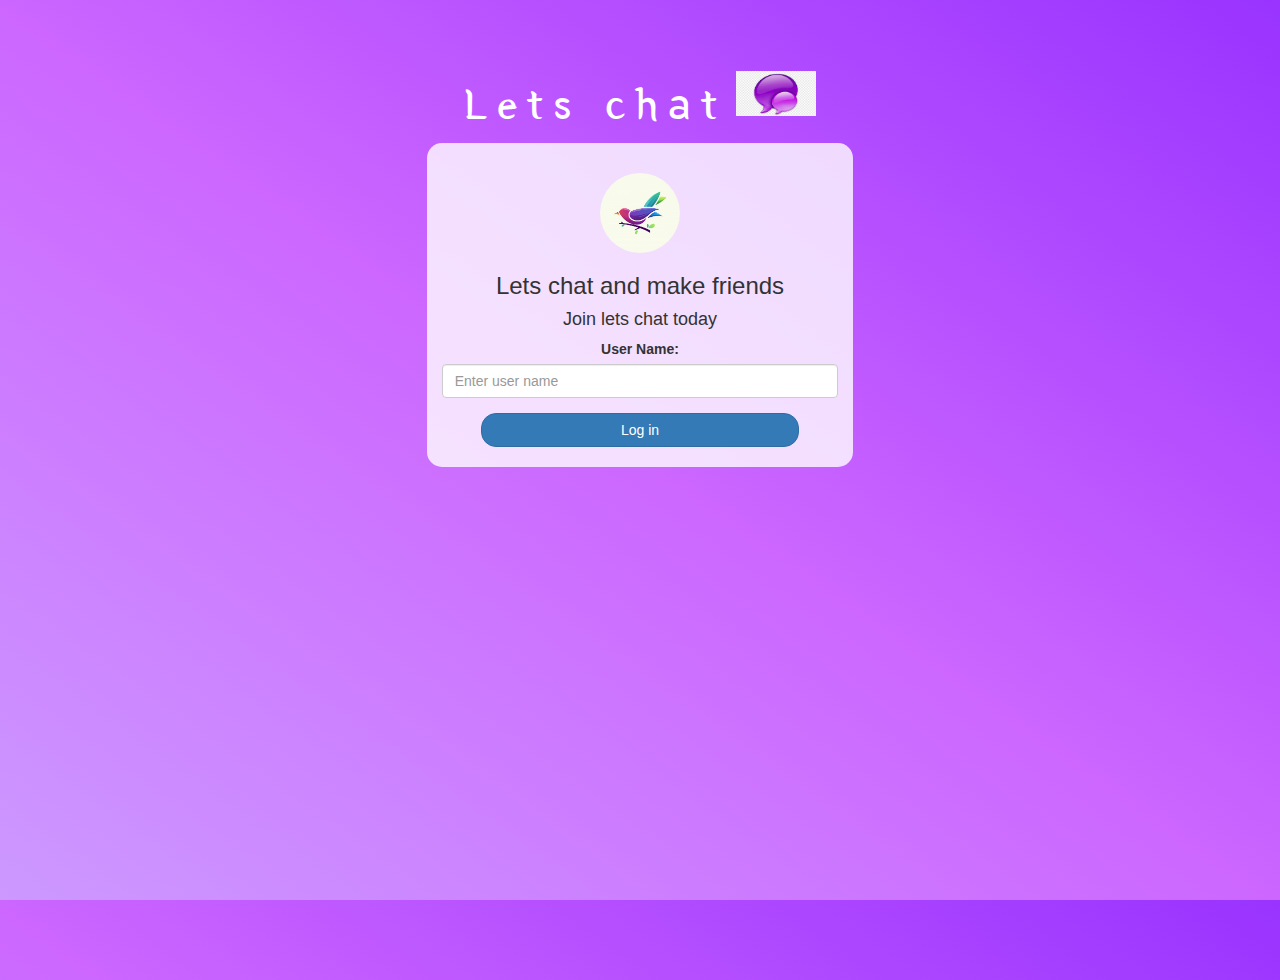
<file: index.html>
<html>
<head>
	<title>Lets chat</title>
<link href="https://fonts.googleapis.com/css?family=Yeon+Sung&display=swap" rel="stylesheet"><meta name="viewport" content="width=device-width, initial-scale=1">

<link rel="stylesheet" href="https://maxcdn.bootstrapcdn.com/bootstrap/3.4.0/css/bootstrap.min.css">
<script src="https://ajax.googleapis.com/ajax/libs/jquery/3.4.1/jquery.min.js"></script>
<script src="https://maxcdn.bootstrapcdn.com/bootstrap/3.4.0/js/bootstrap.min.js"></script>

<link rel="stylesheet" type="text/css" href="style.css">
<script src="kwitter.js"></script>
</head>
<body>
<center>
	<h1 class="header">	
		Lets chat	<sup>
	<img src="message-icons.png">
	</sup>
</h1>
	<div class="col-lg-4 col-md-6 col-sm-6 col-xs-11 login_div">
	<img src="bird-logo.jpg" class="logo">
		<h3 >Lets chat and make friends</h3>
		<h4 >Join lets chat today</h4>
		<div class="form-group">
		  <label >User Name:</label>
<input id="user_name" type="text" class="form-control" placeholder="Enter user name">
		</div>
		<button id="login_button" onclick="adduser()" class="btn btn-primary">Log in</button>
		<br><br>
	</div>
</center>
</body>
</html>
</file>
<file: style.css>
html, body
{
  height: 100%;
  margin: 0;
}

body
{
background-image: linear-gradient(to right top, #cc99ff, #cc66ff, #9933ff);
}

.header
{
	color: white;font-family: 'Yeon Sung';font-size: 45px;letter-spacing: 10px;margin-top: 80px;
}
.header img
{
	width: 80px;margin-left: -15px;
}

.login_div
{
	background: rgba(255,255,255,0.8);float: none;border-radius: 15px;
}

.logo
{
	width: 80px;margin-top: 30px;border-radius: 40px;
}

#login_button
{
	width: 80%;border-radius: 15px;
}

.room_name
{
	cursor: pointer;
	font-size: 20px;
}


#logout
{
	font-size: 20px; float: right;
}


#output
{
	padding: 10px; width:80%;background: rgba(255,255,255,0.8);border-radius: 15px;
}

.input_div_room_page
{
	width: 80%;
}

.input_div label
{
	color: white;font-size: 20px;
}


.input_div_message_page
{
	position: fixed;bottom: 0px;width: 100%;background: rgba(255,255,255,0.8);
}
.input_div_message_page label
{
	color: black;
}
.input_div_message_page #msg
{
	width: 80%;
}
.input_div_message_page button
{
	margin-top: 15px;
	width: 50%; 
}
.color_white
{
	color: white
}

.user_tick
{
	width:20px;
}
.message_h4
{
	padding-left:5px;color:grey;
}
</file>
